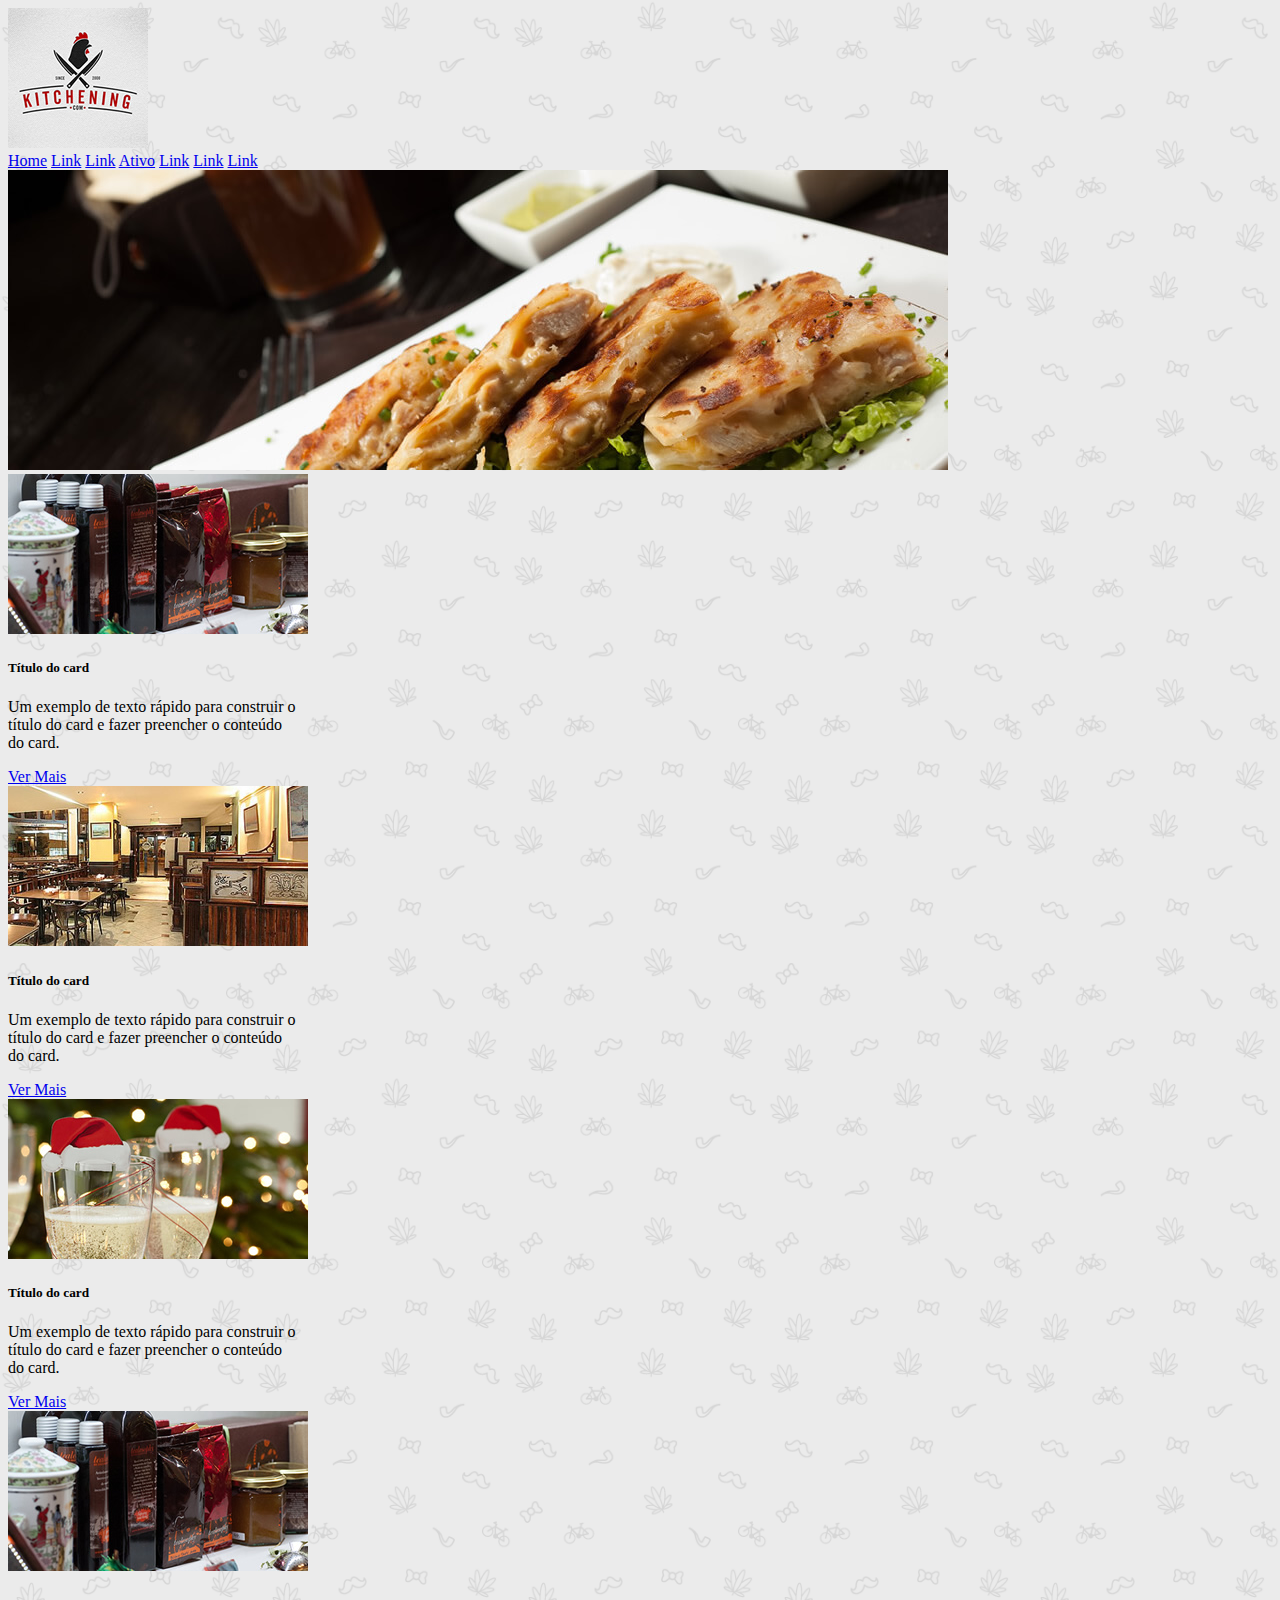
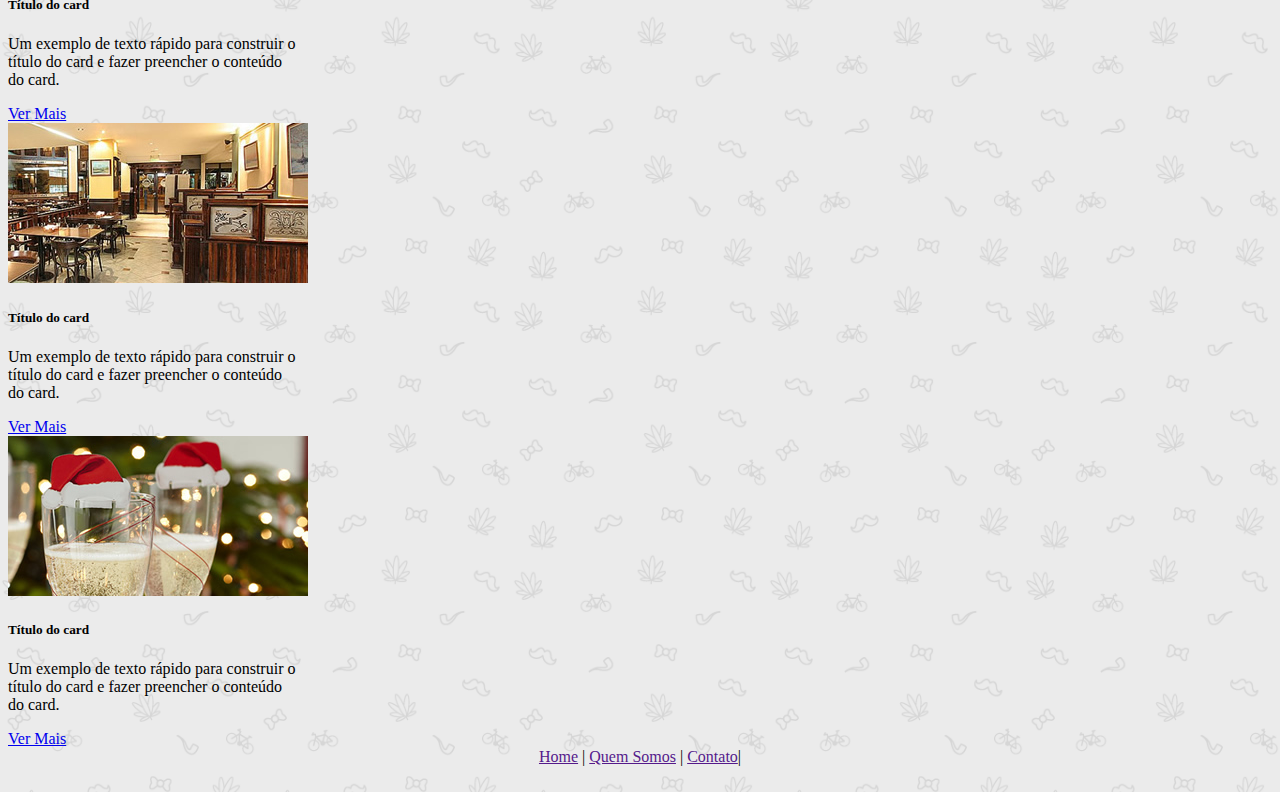
<file: restaurante/index.html>
<!DOCTYPE html>
<html lang="pt-br">
<head>
    <meta charset="UTF-8">
    <meta name="viewport" content="width=device-width, initial-scale=1.0">
    <title>Restaurante</title>
    <link rel="stylesheet" href="https://stackpath.bootstrapcdn.com/bootstrap/4.1.3/css/bootstrap.min.css" integrity="sha384-MCw98/SFnGE8fJT3GXwEOngsV7Zt27NXFoaoApmYm81iuXoPkFOJwJ8ERdknLPMO" crossorigin="anonymous">
    <style>
        body{
            background-image: url(assets/img/fundo.png);
            background-repeat: repeat;
            background-size: 20%;
        }
        footer{
            border-top-right-radius: 20px;
            border-top-left-radius: 20px;
            text-align: center;
        }
      </style>
</head>
<body>
  
    <div class="container">
        <div class="row">
            <div class="col-md-12 text-center m-2">
                <img src="assets/img/logo.jpg" alt="Logo" class="rounded-circle">
            </div>
        </div>
    </div>



       
    <div class="container">
        <div class="row">
            <div class="col-md-12 text-center m-2">
                <nav class=" w-100 nav nav-pills flex-column flex-sm-row ">
                    <a class="flex-sm-fill text-sm-center  text-light nav-link bg-dark m-1" href="#">Home</a>
                    <a class="flex-sm-fill text-sm-center  text-light nav-link bg-dark m-1" href="#">Link</a>
                    <a class="flex-sm-fill text-sm-center  text-light nav-link bg-dark m-1" href="#">Link</a>
                    <a class="flex-sm-fill text-sm-center  text-light nav-link bg-dark m-1" href="#">Ativo</a>
                    <a class="flex-sm-fill text-sm-center  text-light nav-link bg-dark m-1" href="#">Link</a>
                    <a class="flex-sm-fill text-sm-center  text-light nav-link bg-dark m-1" href="#">Link</a>
                    <a class="flex-sm-fill text-sm-center  text-light nav-link bg-dark m-1" href="#">Link</a>
                </nav>

        </div>
    </div>



    <div class="container">
            <div class="row ">
                <div class="col-md-12 d-flex justify-content-center mt-3" >
                    <img class="w-100"src="assets/img/principal.jpg "  alt="Prato Principal" >
                </div>
            </div>  
    </div>  


    <div class="container">
        <div class="row  d-flex justify-content-between mt-3">
            <div class="col-md-4">
                <div class="card w-100" style="width: 18rem;">
                    <img class="card-img-top" src="assets/img/card1.jpg" alt="Imagem de capa do card">
                    <div class="card-body ">
                    <h5 class="card-title">Título do card</h5>
                    <p class="card-text">Um exemplo de texto rápido para construir o título do card e fazer preencher o conteúdo do card.</p>
                    <a href="#" class="btn btn-dark text-light">Ver Mais</a>
                    </div>
                </div>
            </div>
            <div class="col-md-4">
                <div class="card w-100 " style="width: 18rem;">
                    <img class="card-img-top" src="assets/img/card2.jpg" alt="Imagem de capa do card">
                    <div class="card-body ">
                    <h5 class="card-title">Título do card</h5>
                    <p class="card-text">Um exemplo de texto rápido para construir o título do card e fazer preencher o conteúdo do card.</p>
                    <a href="#" class="btn btn-dark text-light">Ver Mais</a>
                    </div>
                </div>
            </div>
            <div class="col-md-4">
                <div class="card w-100 " style="width: 18rem;">
                    <img class="card-img-top" src="assets/img/card3.jpg" alt="Imagem de capa do card">
                    <div class="card-body ">
                    <h5 class="card-title">Título do card</h5>
                    <p class="card-text">Um exemplo de texto rápido para construir o título do card e fazer preencher o conteúdo do card.</p>
                    <a href="#" class="btn btn-dark text-light">Ver Mais</a>
                    </div>
                </div>
            </div>
        </div>
    </div>  

    <div class="container">
        <div class="row  d-flex justify-content-between mt-3">
            <div class="col-md-4">
                <div class="card w-100" style="width: 18rem;">
                    <img class="card-img-top" src="assets/img/card1.jpg" alt="Imagem de capa do card">
                    <div class="card-body ">
                    <h5 class="card-title">Título do card</h5>
                    <p class="card-text">Um exemplo de texto rápido para construir o título do card e fazer preencher o conteúdo do card.</p>
                    <a href="#" class="btn btn-dark text-light">Ver Mais</a>
                    </div>
                </div>
            </div>
            <div class="col-md-4">
                <div class="card w-100 " style="width: 18rem;">
                    <img class="card-img-top" src="assets/img/card2.jpg" alt="Imagem de capa do card">
                    <div class="card-body ">
                    <h5 class="card-title">Título do card</h5>
                    <p class="card-text">Um exemplo de texto rápido para construir o título do card e fazer preencher o conteúdo do card.</p>
                    <a href="#" class="btn btn-dark text-light">Ver Mais</a>
                    </div>
                </div>
            </div>
            <div class="col-md-4">
                <div class="card w-100" style="width: 18rem;">
                    <img class="card-img-top" src="assets/img/card3.jpg" alt="Imagem de capa do card">
                    <div class="card-body ">
                    <h5 class="card-title">Título do card</h5>
                    <p class="card-text">Um exemplo de texto rápido para construir o título do card e fazer preencher o conteúdo do card.</p>
                    <a href="#" class="btn btn-dark text-light">Ver Mais</a>
                    </div>
                </div>
            </div>
        </div>
        <footer class="h-100 bg-danger  mt-3 text-light  ">
            <a class="text-light " href=""> Home</a> | <a class="text-light" href="">Quem Somos</a> | <a class="text-light" href="">Contato</a>|
            <br>
            <br>
        </footer class>




    </div>   
       
    <script src="https://code.jquery.com/jquery-3.3.1.slim.min.js" integrity="sha384-q8i/X+965DzO0rT7abK41JStQIAqVgRVzpbzo5smXKp4YfRvH+8abtTE1Pi6jizo" crossorigin="anonymous"></script>
    <script src="https://cdnjs.cloudflare.com/ajax/libs/popper.js/1.14.3/umd/popper.min.js" integrity="sha384-ZMP7rVo3mIykV+2+9J3UJ46jBk0WLaUAdn689aCwoqbBJiSnjAK/l8WvCWPIPm49" crossorigin="anonymous"></script>
    <script src="https://stackpath.bootstrapcdn.com/bootstrap/4.1.3/js/bootstrap.min.js" integrity="sha384-ChfqqxuZUCnJSK3+MXmPNIyE6ZbWh2IMqE241rYiqJxyMiZ6OW/JmZQ5stwEULTy" crossorigin="anonymous"></script>

</body>
</html>
</file>
